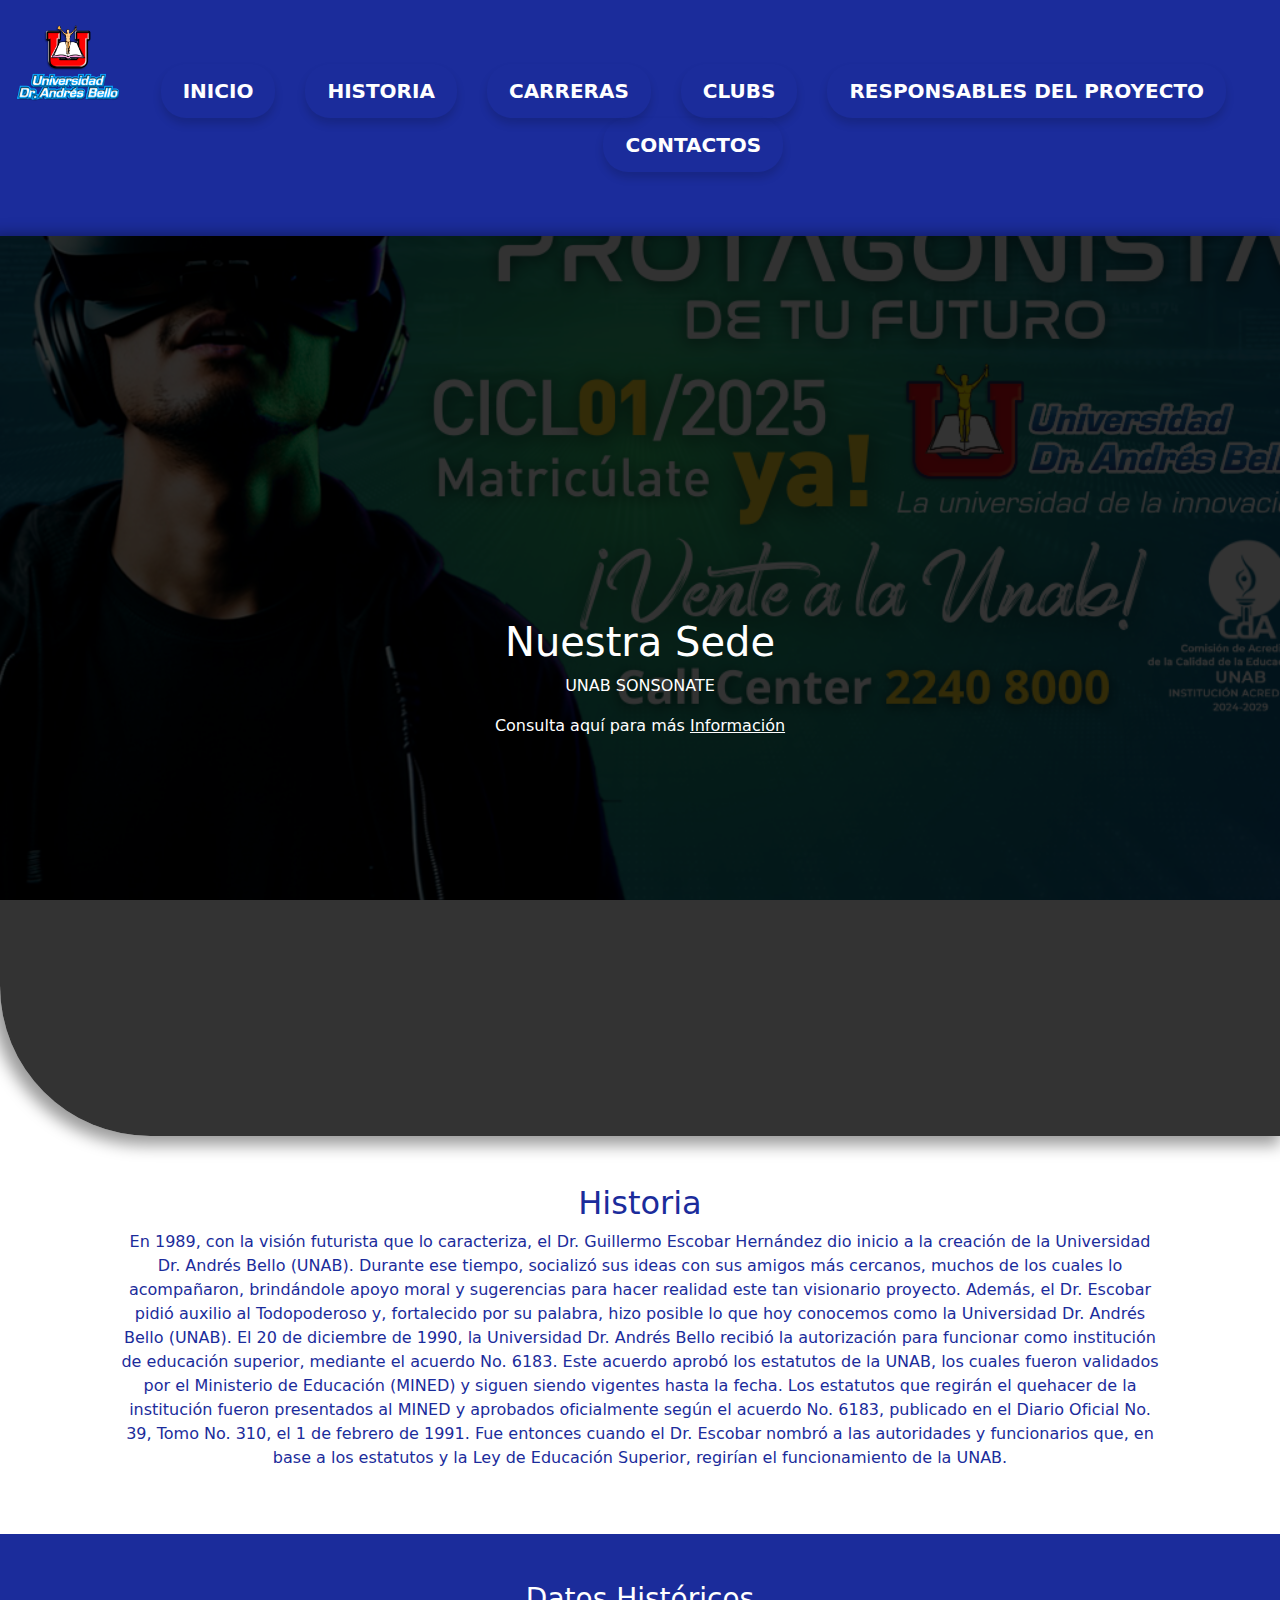
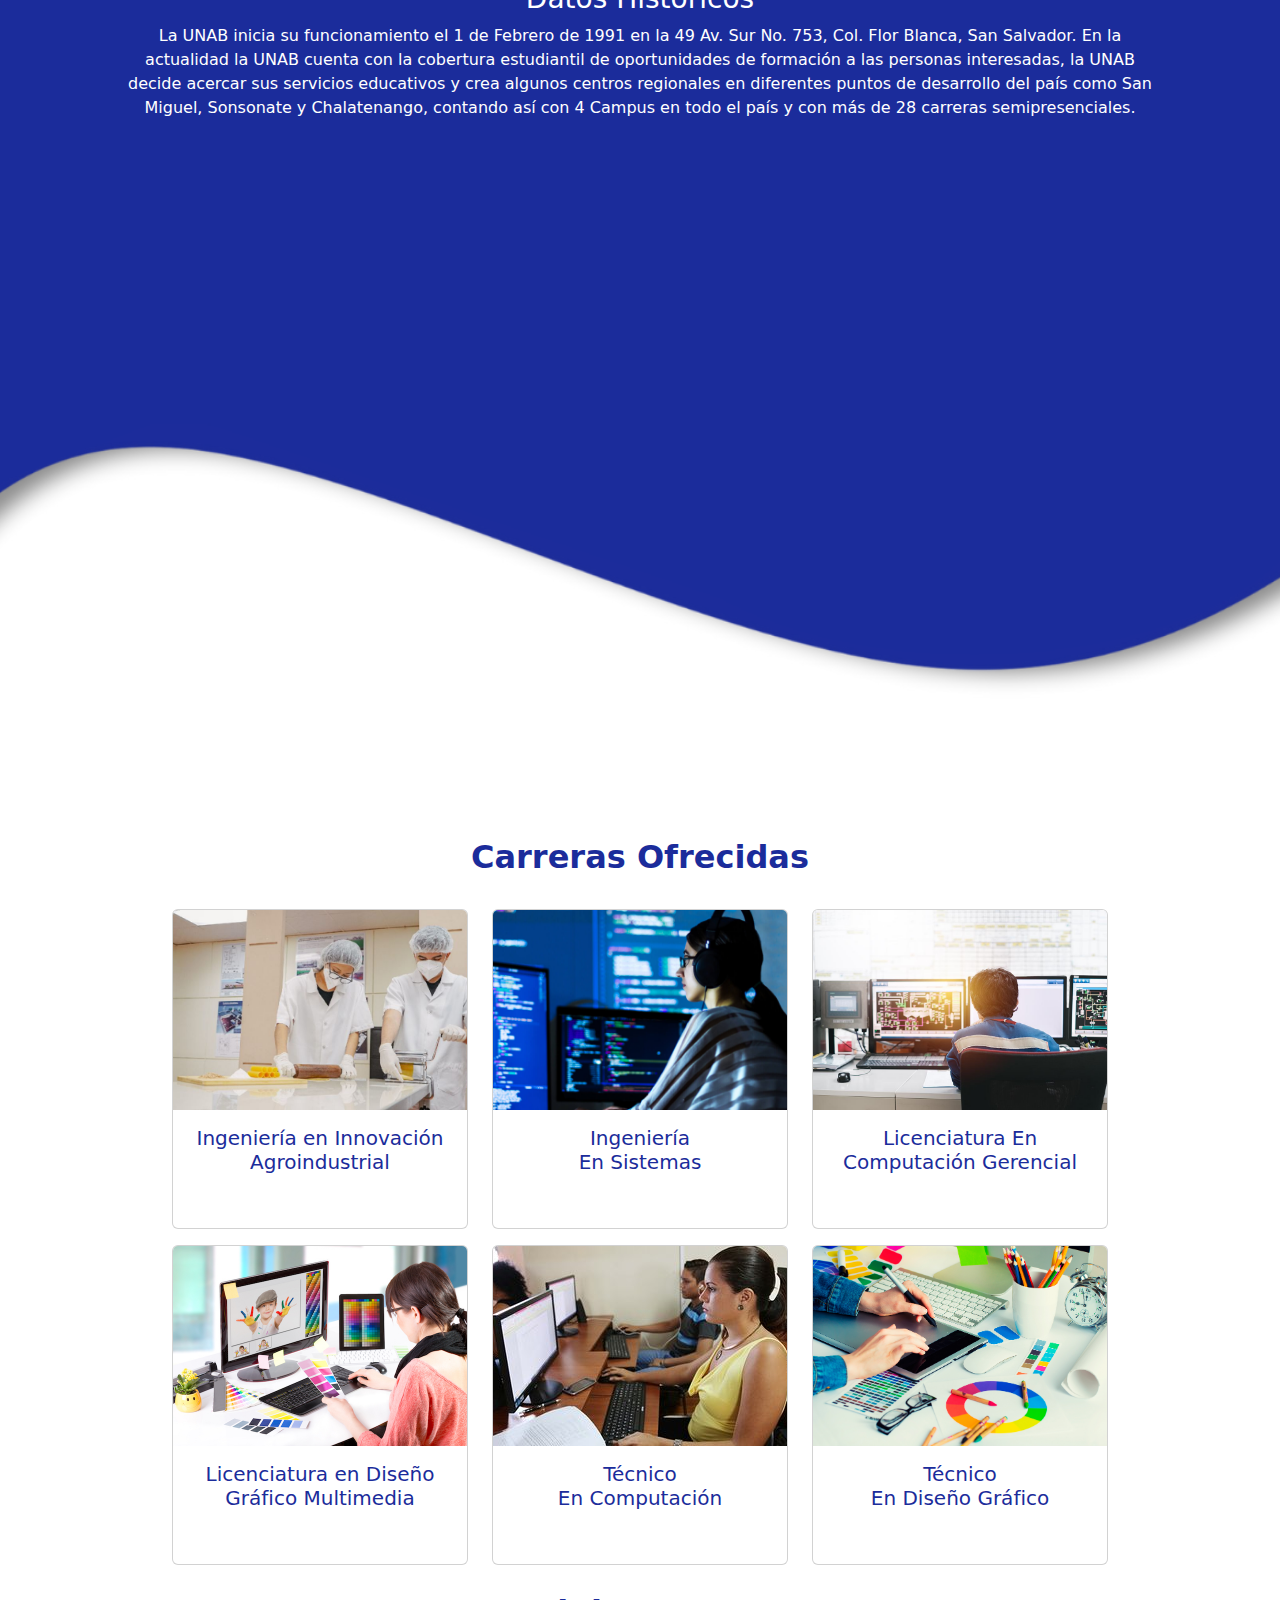
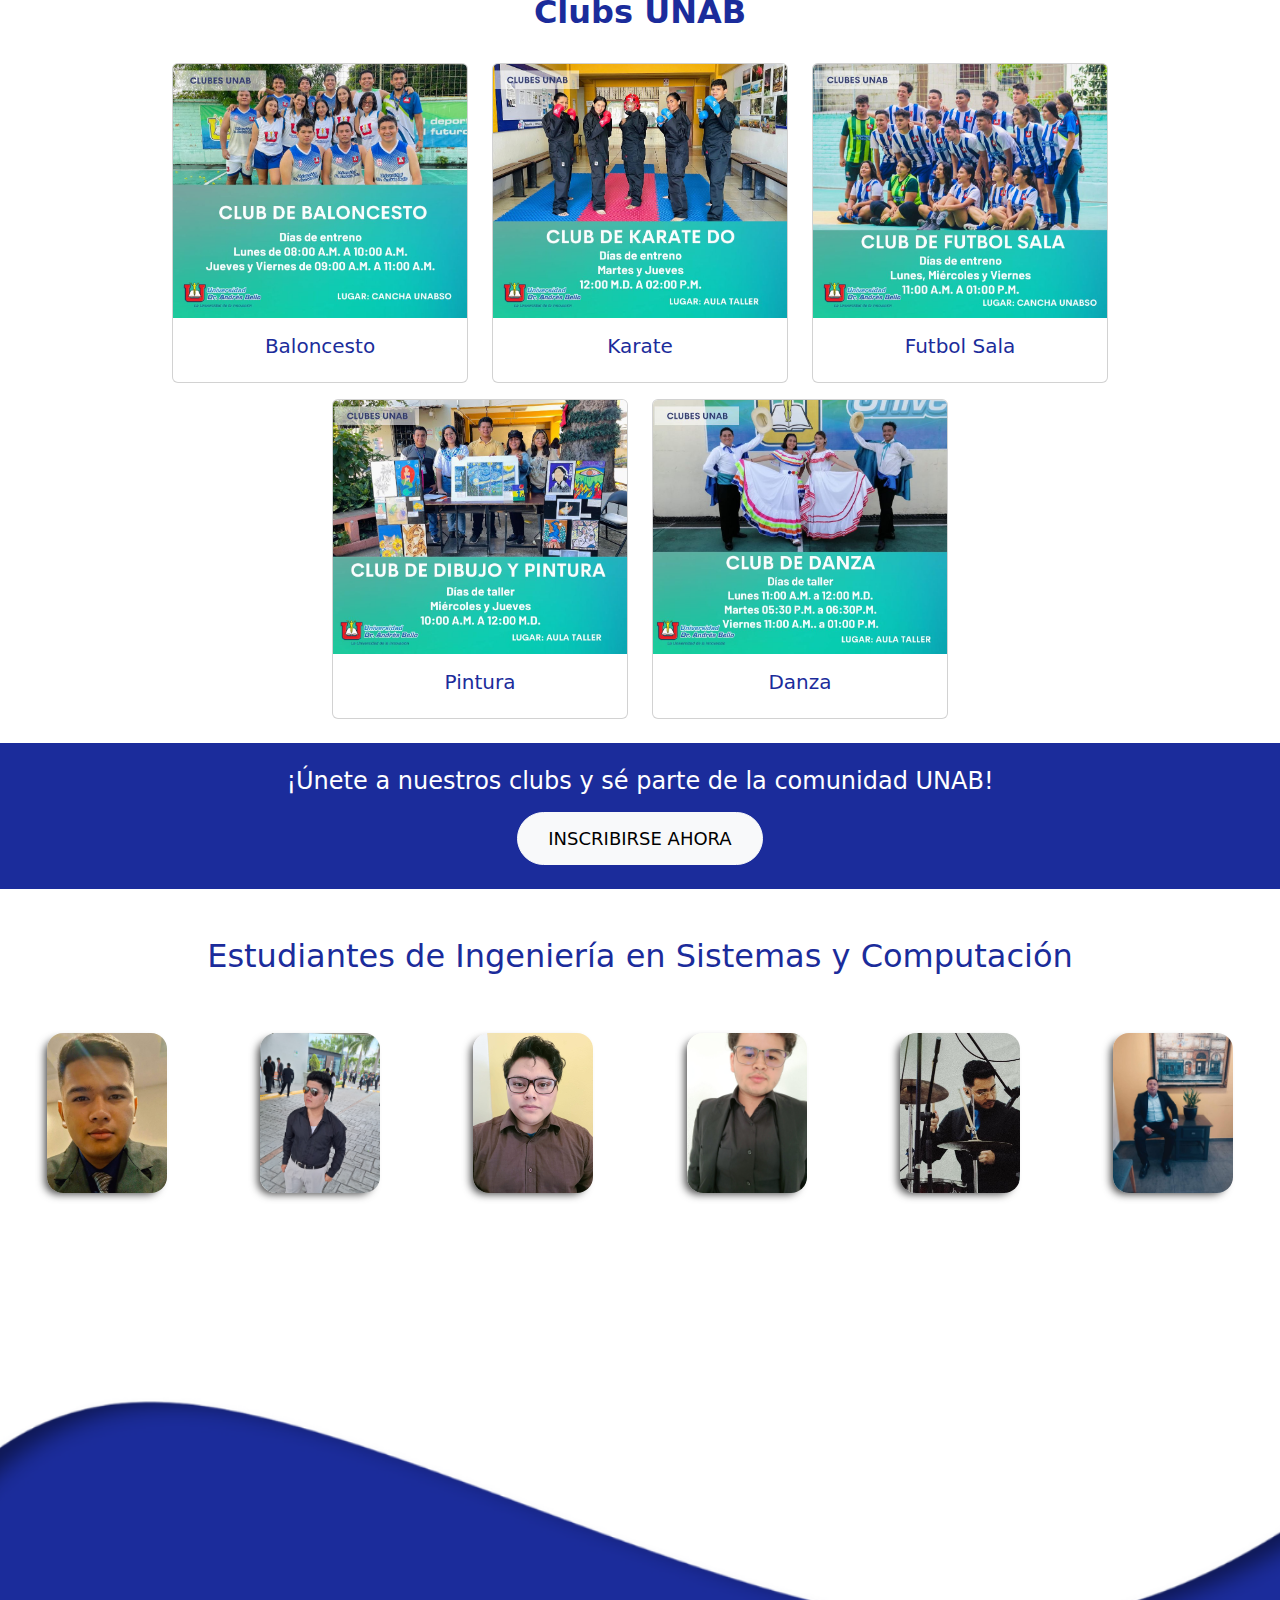
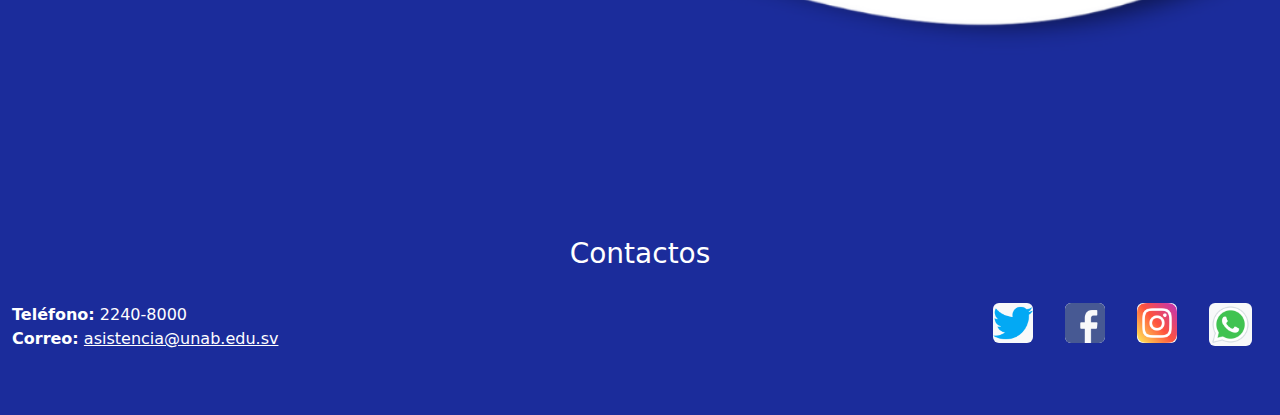
<file: index.html>
<!DOCTYPE html>
<html lang="es">

<head>
    <meta charset="UTF-8">
    <meta name="viewport" content="width=device-width, initial-scale=1.0">
    <title>Universidad Dr. Andrés Bello</title>
    <link href="https://cdn.jsdelivr.net/npm/bootstrap@5.3.3/dist/css/bootstrap.min.css" rel="stylesheet"
        integrity="sha384-QWTKZyjpPEjISv5WaRU9OFeRpok6YctnYmDr5pNlyT2bRjXh0JMhjY6hW+ALEwIH" crossorigin="anonymous">

    <link rel="stylesheet" href="newStyles.css">
</head>

<body style="background-color:white;">

    <header style="background-color:#1b2c9b;">

        <div class="container-fluid">
            <div class="row pt-4 pb-4 justify-content-between">
                <div class="col-1">
                    <img src="img/logoUnab.png" alt="Logo UNAB" class="logo-unab" style="width:110px;">
                </div>
                <div class="col-11">
                    <nav class="nav justify-content-center" style="margin: 30px 0; padding: 10px;">
                        <a class="nav-link text-white" href="#inicio" style="font-size: 1.25rem; margin: 0 15px; padding: 10px 20px; border-radius: 25px; border: 2px solid transparent; transition: all 0.3s ease-in-out; text-transform: uppercase; font-weight: 600; position: relative; box-shadow: 0 6px 8px rgba(0, 0, 0, 0.15);">
                            Inicio
                            <div style="position: absolute; bottom: 0; left: 0; right: 0; height: 3px; background-color: #1b2c9b; transform: scaleX(0); transition: transform 0.3s ease-in-out;"></div>
                        </a>
                        <a class="nav-link text-white" href="#historia" style="font-size: 1.25rem; margin: 0 15px; padding: 10px 20px; border-radius: 25px; border: 2px solid transparent; transition: all 0.3s ease-in-out; text-transform: uppercase; font-weight: 600; position: relative; box-shadow: 0 6px 8px rgba(0, 0, 0, 0.15);">
                            Historia
                            <div style="position: absolute; bottom: 0; left: 0; right: 0; height: 3px; background-color: #1b2c9b; transform: scaleX(0); transition: transform 0.3s ease-in-out;"></div>
                        </a>
                        <a class="nav-link text-white" href="#carreras" style="font-size: 1.25rem; margin: 0 15px; padding: 10px 20px; border-radius: 25px; border: 2px solid transparent; transition: all 0.3s ease-in-out; text-transform: uppercase; font-weight: 600; position: relative; box-shadow: 0 6px 8px rgba(0, 0, 0, 0.15);">
                            Carreras
                            <div style="position: absolute; bottom: 0; left: 0; right: 0; height: 3px; background-color: #1b2c9b; transform: scaleX(0); transition: transform 0.3s ease-in-out;"></div>
                        </a>
                        <a class="nav-link text-white" href="#clubs" style="font-size: 1.25rem; margin: 0 15px; padding: 10px 20px; border-radius: 25px; border: 2px solid transparent; transition: all 0.3s ease-in-out; text-transform: uppercase; font-weight: 600; position: relative; box-shadow: 0 6px 8px rgba(0, 0, 0, 0.15);">
                            Clubs
                            <div style="position: absolute; bottom: 0; left: 0; right: 0; height: 3px; background-color: #1b2c9b; transform: scaleX(0); transition: transform 0.3s ease-in-out;"></div>
                        </a>
                        <a class="nav-link text-white" href="#alumnos" style="font-size: 1.25rem; margin: 0 15px; padding: 10px 20px; border-radius: 25px; border: 2px solid transparent; transition: all 0.3s ease-in-out; text-transform: uppercase; font-weight: 600; position: relative; box-shadow: 0 6px 8px rgba(0, 0, 0, 0.15);">
                            Responsables del Proyecto
                            <div style="position: absolute; bottom: 0; left: 0; right: 0; height: 3px; background-color: #1b2c9b; transform: scaleX(0); transition: transform 0.3s ease-in-out;"></div>
                        </a>
                        <a class="nav-link text-white" href="#contactos" style="font-size: 1.25rem; margin: 0 15px; padding: 10px 20px; border-radius: 25px; border: 2px solid transparent; transition: all 0.3s ease-in-out; text-transform: uppercase; font-weight: 600; position: relative; box-shadow: 0 6px 8px rgba(0, 0, 0, 0.15);">
                            Contactos
                            <div style="position: absolute; bottom: 0; left: 0; right: 0; height: 3px; background-color: #1b2c9b; transform: scaleX(0); transition: transform 0.3s ease-in-out;"></div>
                        </a>
                    </nav>
                    
                    <style>
                        .nav-link {
                            color: #ffffff !important;
                        }
                    
                        .nav-link:hover {
                            background-color: #1b2c9b; /* Más oscuro para el hover */
                            border-color: #fff;
                            box-shadow: 0 6px 8px rgba(0, 0, 0, 0.2); /* Sombra más pronunciada */
                        }
                    
                        .nav-link:hover div {
                            transform: scaleX(1); /* Hace visible la línea en el hover */
                        }
                    </style>
                    
                    
                    
                    
                </div>
            </div>

    </header>

    <section id="inicio" class="container-fluid bg-image shadows text-white text-center d-flex align-items-center justify-content-center" style="border-radius: 0 0 0 150px;">
        <div class="overlay" style="border-radius: 0 0 0 150px;"></div>
        <div class="content" >
            <h1 class="">Nuestra Sede</h1>
            <p>UNAB SONSONATE</p>
            <p>Consulta aquí para más <a href="#historia" class="text-white">Información</a></p>
        </div>
    </section>

    <section id="historia" style="background-color:white !important;color:#1b2c9b !important;">
        <div class="container-fluid text-center pt-5 pb-5">
            <h2>Historia</h2>
            <div class="row justify-content-evenly ">
                <div class="col-10">
                    <p>
                        En 1989, con la visión futurista que lo caracteriza, el Dr. Guillermo Escobar Hernández dio inicio a la creación de la Universidad Dr. Andrés Bello (UNAB). Durante ese tiempo, socializó sus ideas con sus amigos más cercanos, muchos de los cuales lo acompañaron, brindándole apoyo moral y sugerencias para hacer realidad este tan visionario proyecto.
                    
                        Además, el Dr. Escobar pidió auxilio al Todopoderoso y, fortalecido por su palabra, hizo posible lo que hoy conocemos como la Universidad Dr. Andrés Bello (UNAB).
                    
                        El 20 de diciembre de 1990, la Universidad Dr. Andrés Bello recibió la autorización para funcionar como institución de educación superior, mediante el acuerdo No. 6183. Este acuerdo aprobó los estatutos de la UNAB, los cuales fueron validados por el Ministerio de Educación (MINED) y siguen siendo vigentes hasta la fecha. Los estatutos que regirán el quehacer de la institución fueron presentados al MINED y aprobados oficialmente según el acuerdo No. 6183, publicado en el Diario Oficial No. 39, Tomo No. 310, el 1 de febrero de 1991.
                    
                        Fue entonces cuando el Dr. Escobar nombró a las autoridades y funcionarios que, en base a los estatutos y la Ley de Educación Superior, regirían el funcionamiento de la UNAB.
                    </p>
                    
                </div>
            </div>
        </div>
    </section>
    <section class="section-container">
        <div class="container-fluid text-center text-white pt-5">
            <div class="row justify-content-evenly ">
                <div class="col-10">
                    <h3>Datos Históricos</h3>
                    <p>
                        La UNAB inicia su funcionamiento el 1 de Febrero de 1991 en la 49 Av. Sur No. 753, Col. Flor
                        Blanca, San Salvador. En la actualidad la UNAB cuenta con la cobertura estudiantil de
                        oportunidades de formación a las personas interesadas, la UNAB decide acercar sus servicios
                        educativos y crea algunos centros regionales en diferentes puntos de desarrollo del país como
                        San Miguel, Sonsonate y Chalatenango, contando así con 4 Campus en todo el país y con más de 28
                        carreras semipresenciales.
                    </p>
                </div>
            </div>
        </div>
    </section>

    <section id="carreras" style="background-color:white !important">
        <div class="container-fluid text-center text-white pt-1 pb-4">
            <h2 style="color:#1b2c9b !important;" class="pb-2"><b>Carreras Ofrecidas</b></h2>
            <div class="row justify-content-center">
                <div class="col-md-3">
                    <div class="card mt-3" style="height: 20rem;">
                        <img src="img/Ingeniería en Innovación Agroindustrial.jpg"  class="card-img-top carreras-img" alt="...">
                        <div class="card-body">
                          <h5 class="fs-5 text-color-site">Ingeniería en Innovación Agroindustrial</h5>
                        </div>
                    </div>
                </div>
                <div class="col-md-3">
                    <div class="card mt-3" style="height: 20rem;">
                        <img src="img/IngenieriaEnSistemas.jpg"  class="card-img-top carreras-img" alt="...">
                        <div class="card-body">
                          <h5 class="fs-5 text-color-site">Ingeniería <br> En Sistemas</h5>
                        </div>
                    </div>
                </div>
                <div class="col-md-3">
                    <div class="card mt-3" style="height: 20rem;">
                        <img src="img/Licenciatura en Computación Gerencial.jpg"  class="card-img-top carreras-img" alt="...">
                        <div class="card-body">
                          <h5 class="fs-5 text-color-site">Licenciatura En Computación Gerencial</h5>
                        </div>
                    </div>
                </div>
            </div>
            <div class="row  justify-content-center ">
                <div class="col-md-3">
                    <div class="card mt-3" style="height: 20rem;">
                        <img src="img/Licenciatura en Diseño Gráfico Multimedia.jpg"  class="card-img-top carreras-img" alt="...">
                        <div class="card-body">
                          <h5 class="fs-5 text-color-site">Licenciatura en Diseño Gráfico Multimedia</h5>
                        </div>
                    </div>
                </div>
                <div class="col-md-3">
                    <div class="card mt-3" style="height: 20rem;">
                        <img src="img/Técnico en Computación.jpg"  class="card-img-top carreras-img" alt="...">
                        <div class="card-body">
                          <h5 class="fs-5 text-color-site">Técnico <br>En Computación</h5>
                        </div>
                    </div>
                </div>
                <div class="col-md-3">
                    <div class="card mt-3" style="height: 20rem;">
                        <img src="img/Técnico en Diseño Gráfico.jpg"  class="card-img-top carreras-img" alt="...">
                        <div class="card-body">
                          <h5 class="fs-5 text-color-site">Técnico <br>En Diseño Gráfico</h5>
                        </div>
                    </div>
                </div>
            </div>
        </div>
    </section>
    <section id="clubs" style="background-color:white !important">
        <div class="container-fluid text-center text-white pt-1 pb-4">
            <h2 style="color:#1b2c9b !important;" class="pb-2"><b>Clubs UNAB</b></h2>
            <div class="row justify-content-center">
                <div class="col-md-3">
                    <div class="card mt-3" style="height: 20rem;">
                        <img src="img/Baloncesto.jpg" class="card-img-top carreras-img" alt="Baloncesto" style="object-fit: cover; height: 20rem;">
                        <div class="card-body">
                            <h5 class="fs-5 text-color-site">Baloncesto</h5>
                        </div>
                    </div>
                </div>
                <div class="col-md-3">
                    <div class="card mt-3" style="height: 20rem;">
                        <img src="img/Karate.jpg" class="card-img-top carreras-img" alt="Karate" style="object-fit: cover; height: 20rem;">
                        <div class="card-body">
                            <h5 class="fs-5 text-color-site">Karate</h5>
                        </div>
                    </div>
                </div>
                <div class="col-md-3">
                    <div class="card mt-3" style="height: 20rem;">
                        <img src="img/Fultbol Sala.jpg" class="card-img-top carreras-img" alt="Futbol Sala" style="object-fit: cover; height: 20rem;">
                        <div class="card-body">
                            <h5 class="fs-5 text-color-site">Futbol Sala</h5>
                        </div>
                    </div>
                </div>
            </div>
            <div class="row justify-content-center">
                <div class="col-md-3">
                    <div class="card mt-3" style="height: 20rem;">
                        <img src="img/Pintura.jpg" class="card-img-top carreras-img" alt="Pintura" style="object-fit: cover; height: 20rem;">
                        <div class="card-body">
                            <h5 class="fs-5 text-color-site">Pintura</h5>
                        </div>
                    </div>
                </div>
                <div class="col-md-3">
                    <div class="card mt-3" style="height: 20rem;">
                        <img src="img/Danza.jpg" class="card-img-top carreras-img" alt="Danza" style="object-fit: cover; height: 20rem;">
                        <div class="card-body">
                            <h5 class="fs-5 text-color-site">Danza</h5>
                        </div>
                    </div>
                </div>
            </div>
        </div>
    
        <!-- Botón al final de la sección -->
        <div class="container-fluid text-center py-4" style="background-color: #1b2c9b;">
            <h4 class="text-white mb-3">¡Únete a nuestros clubs y sé parte de la comunidad UNAB!</h4>
            <a href="https://docs.google.com/forms/d/e/1FAIpQLScWUBWS9dRgcz1xIQpp0kuy-f0HOJx9npGLn38ZXNQ-nS-PGQ/viewform?pli=1" class="btn btn-light btn-lg" target="_blank" style="padding: 12px 30px; font-size: 18px; border-radius: 30px; text-transform: uppercase;">Inscribirse Ahora</a>
        </div>
    </section>
    





















    <section id="alumnos" class="section-container2">
        <div class="container-fluid pt-5">
            <h2 class="text-color-site text-center">Estudiantes de Ingeniería en Sistemas y Computación</h2>
            <div class="row mt-5 justify-content-center">
                <div class="col-md-2 col-sm-4 col-6">
                    <div class="alumno-card text-center">
                        <img src="img/BrandonXD.jpeg" class="rounded-4 alumno-img" alt="..." style="width:120px;height: 160px; ;">
                        <div class="alumno-name">Brandon Oswaldo Patricio Garcia</div>
                    </div>
                </div>
                <div class="col-md-2 col-sm-4 col-6">
                    <div class="alumno-card text-center">
                        <img src="img/ruben.jpeg" class="rounded-4 alumno-img"alt="..." style="width:120px;height: 160px; ;">
                        <div class="alumno-name">Ruben Alejandro Torres Sanchez</div>
                    </div>
                </div>
                <div class="col-md-2 col-sm-4 col-6">
                    <div class="alumno-card text-center">
                        <img src="img/tabibito.jpeg" class="rounded-4 alumno-img" alt="..." style="width:120px;height: 160px; ;">
                        <div class="alumno-name">Josue Fernando Sarabia Recinos</div>
                    </div>
                </div>
                <div class="col-md-2 col-sm-4 col-6">
                    <div class="alumno-card text-center">
                        <img src="img/Martz.jpeg" class="rounded-4 alumno-img"alt="..." style="width:120px;height: 160px; ;">
                        <div class="alumno-name">Bryan Alexander Berrio Martinez</div>
                    </div>
                </div>
                <div class="col-md-2 col-sm-4 col-6">
                    <div class="alumno-card text-center">
                        <img src="img/Kevin1.png" class="rounded-4 alumno-img" alt="..." style="width:120px;height: 160px; ;">
                        <div class="alumno-name">Kevin Gerardo Ruiz Gutierrez</div>
                    </div>
                </div>
                <div class="col-md-2 col-sm-4 col-6">
                    <div class="alumno-card text-center">
                        <img src="img/vans.jpeg" class="rounded-4 alumno-img" alt="..." style="width:120px;height: 160px; ;">
                        <div class="alumno-name">Jose Alfredo Valdes Vasquez</div>
                    </div>
                </div>
            </div>
        </div>
    </section>
    
    

    <!-- <section id="contactos" class="bg-color-site">
        <div class="container-fluid text-white">
            <h2>Contacto</h2>
            <p>Teléfono: 2240-8000</p>
            <p>Correo: <a href="mailto:asistencia@unab.edu.sv">asistencia@unab.edu.sv</a></p>
        </div>
    </section> -->
    <section class="bg-color-site" id="contactos">
        <div class="container-fluid text-white pt-5 pb-5">
            <h3 class="text-center">Contactos</h3>
            <div class="row justify-content-between">
                <div class="col-md-4">
                    <br><b>Teléfono:</b> 2240-8000
                    <br><b>Correo:</b> <a href="mailto:asistencia@unab.edu.sv" class="text-white">asistencia@unab.edu.sv</a>
                    </p>
                </div>
                <div class="col-md-4 pt-3">
                    <ul class="nav justify-content-end">
                        <li class="nav-item">
                            <a class="nav-link" href="https://x.com/unabelsalvador" target="_blank">
                                <img src="img/twiter.png" alt="Twitter" style="width:40px;"
                                    class="text-bg-light  rounded-2 "></a>
                        </li>
                        <li class="nav-item">
                            <a class="nav-link" href="https://www.facebook.com/@UNABSOficial/?mibextid=ZbWKwL"
                                target="_blank">
                                <img src="img/facebook.png" alt="Facebook" style="width:40px;"
                                    class="text-bg-light  rounded-2"></a>
                        </li>
                        <li class="nav-item">
                            <a class="nav-link" href="https://www.instagram.com/unabelsalvador?igsh=dmtqYWNyMWxqYzVo"
                                target="_blank">
                                <img src="img/instagram.png" alt="Instagram" style="width:40px;"
                                    class="text-bg-light  rounded-2 "></a>
                        </li>
                        <li class="nav-item">
                            <a class="nav-link" href="https://api.whatsapp.com/send?phone=50325107324" target="_blank">
                                <img src="img/whatsapp.png" alt="WhatsApp" style="width:43px;"
                                    class="text-bg-light  rounded-2"></a>
                        </li>
                    </ul>
                </div>
            </div>
        </div>
    </section>
    
</body>

</html>
</file>
<file: newStyles.css>
.bg-image {
    background-image: url('img/portadaUnab.png');
    background-size: cover;
    background-position: center center;
    background-attachment: fixed;
    position: relative;
    min-height: 100vh;
}

@media (max-width: 768px) {
    .bg-image {
        background-attachment: scroll; /* En móviles se quita el fondo fijo */
        background-position: top center; /* Ajustar la posición del fondo para mejor visibilidad */
    }
}


.overlay {
    position: absolute;
    top: 0;
    left: 0;
    height: 100%;
    width: 100%;
    background-color: rgba(0, 0, 0, 0.8); /* Oscurece la imagen */
    z-index: 1;
    padding-bottom: 100px;
}

.content {
    position: relative;
    z-index: 2;
}

.section-container{
    background-color:white;
    background-image: url('img/bg-ola-azul.png');
    background-size: cover;
    background-position: center;
    position: relative;
    min-height: 100vh;
}

.section-container2{
    background-color:#f2f2f2;
    background-image: url('img/bg-ola-blanca.png');
    background-size: cover;
    background-position: center;
    position: relative;
    min-height: 100vh;
}

.shadows{
    -webkit-box-shadow: -5px 4px 16px 5px rgba(0,0,0,0.40);
    -moz-box-shadow: -5px 4px 16px 5px rgba(0,0,0,0.40);
    box-shadow: -5px 4px 16px 5px rgba(0,0,0,0.40);
}

.carreras-img {
    width: 100%; /* ancho deseado */
    height: 200px; /* alto deseado */
    object-fit: cover; /* mantiene el enfoque central y recorta si es necesario */
    transition: transform 0.4s ease, filter 0.3s ease, box-shadow 0.3s ease; /* Transición suave para transformaciones y efectos */
}

/* Efecto de brillo */
.carreras-img:hover {
    transform: scale(1.05); /* Aumenta el tamaño de la imagen en un 5% */
    box-shadow: 0 0 15px rgba(0, 255, 255, 0.7); /* Efecto de brillo */
    filter: blur(2px); /* Aplica desenfoque */
}

.card {
    transition: transform 0.4s ease; /* Transición suave */
}

.card:hover {
    transform: scale(1.05); /* Aumenta el tamaño de la tarjeta en un 5% */
}

/* Estilos para las tarjetas de alumnos */
.alumno-card {
    position: relative;
    margin: 10px 0;
    transition: transform 0.3s ease;
}

/* Estilos para las imágenes de los alumnos */
.alumno-img {
    width: 150px;
    height: 150px;
    object-fit: cover;
    object-position: top;
    transition: transform 0.4s ease;
    -webkit-box-shadow: -5px 4px 9px -3px rgba(0,0,0,0.75);
    -moz-box-shadow: -5px 4px 9px -3px rgba(0,0,0,0.75);
    box-shadow: -5px 4px 9px -3px rgba(0,0,0,0.75);
}

/* Estilos generales para el nombre del alumno */
.alumno-name {
    margin-top: 8px;
    font-size: 14px;
    font-weight: 600;
    display: inline-block;
    max-width: 100%;
    text-align: center;
    word-wrap: break-word;
    position: relative;
    bottom: -50px; /* Inicialmente fuera de la vista (debajo de la imagen) */
    opacity: 0; /* Inicialmente oculto */
    transition: all 0.3s ease; /* Transición suave */
    color: #1b2c9b; /* Azul oscuro cuando el fondo es claro */
    background-color: rgba(255, 255, 255, 0.8); /* Fondo blanco semitransparente */
    padding: 5px 10px; /* Añade un poco de espacio alrededor del nombre */
}

/* Cuando se muestra el nombre (en azul claro o celeste) sobre fondo oscuro */
.alumno-card.dark-bg .alumno-name.active {
    bottom: -20px; /* Muestra el nombre en la parte inferior de la tarjeta */
    opacity: 1; /* Hace el nombre visible */
    color: #00bcd4; /* Azul claro (celeste) cuando el fondo es oscuro */
}

/* Cuando se muestra el nombre sobre fondo claro */
.alumno-card.light-bg .alumno-name.active {
    bottom: -20px; /* Muestra el nombre en la parte inferior de la tarjeta */
    opacity: 1; /* Hace el nombre visible */
    color: #1b2c9b; /* Azul oscuro cuando el fondo es claro */
}

/* Efecto cuando el ratón pasa sobre la tarjeta */
.alumno-card:hover .alumno-name {
    bottom: -20px; /* Desliza el nombre hasta la parte inferior de la tarjeta */
    opacity: 1; /* Hace el nombre visible */
}

/* Efecto en dispositivos móviles */
@media (max-width: 768px) {
    .alumno-name {
        font-size: 12px;
        padding: 8px;
    }

    .alumno-img {
        height: 120px;
    }
}

.alumno-img:hover{
    transform: scale(1.05);
}

.card{
    transition: transform 0.4s ease;
}

.card:hover {
    transform: scale(1.05);
}

.text-color-site {
    color:#1b2c9b !important;
}

.bg-color-site {
    background-color:#1b2c9b !important;
}
</file>
